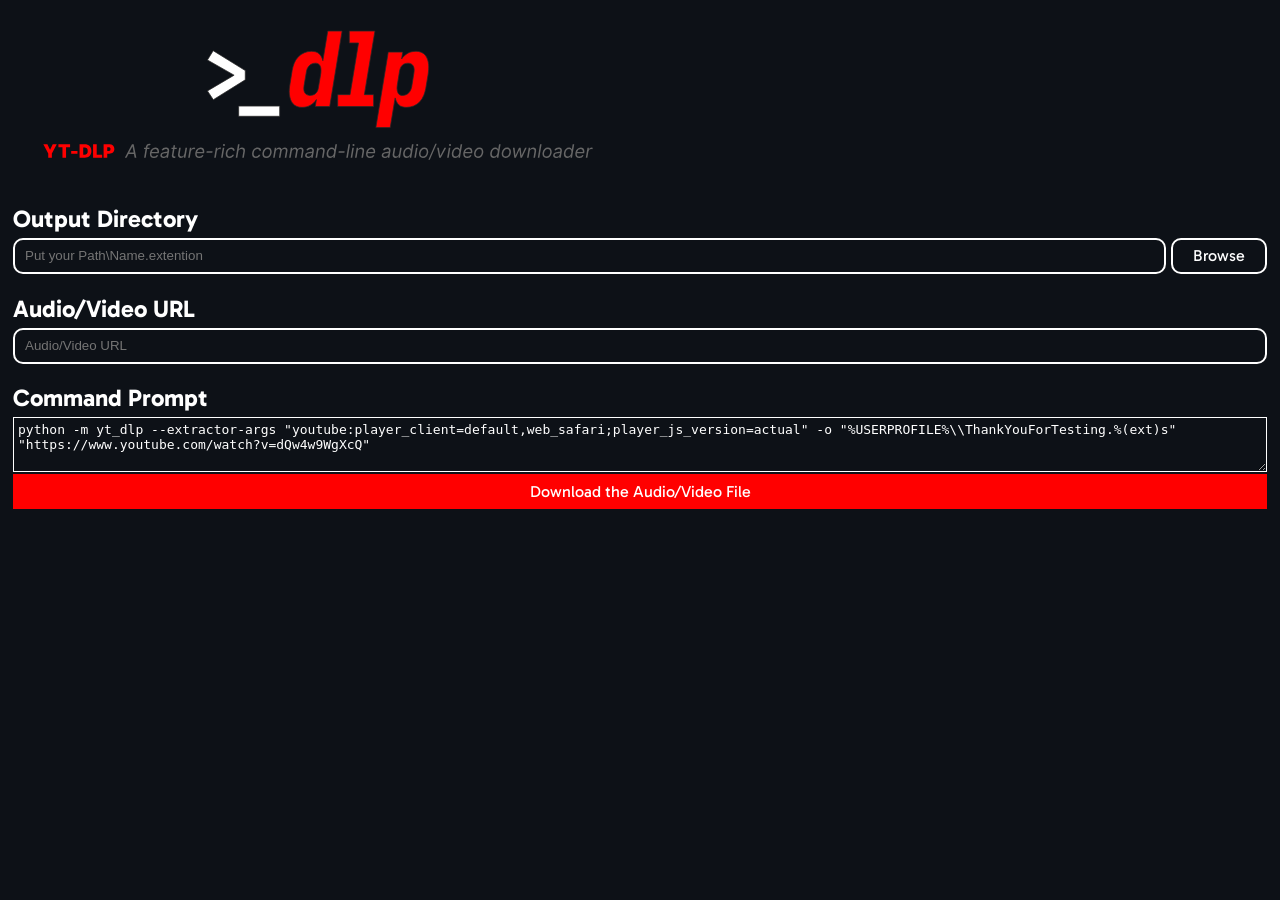
<file: auto_yt_dlp/web/index.html>
<!DOCTYPE html>
<html>
<head>
  <!--<meta http-equiv="refresh" content="2"> <!--? This is to see the updates i make on the file live -->

  <meta charset="UTF-8">
  <meta name="viewport" content="width=device-width, initial-scale=1.0">
  <title>Auto Youtube Audio/Video Downloader Plus</title> 
  <link rel="icon" href="./favicon.ico" sizes="16x16" type="image/x-icon">
  <link rel="icon" href="./favicon.ico" sizes="32x32" type="image/x-icon">
  <link rel="icon" href="./favicon.ico" sizes="64x64" type="image/x-icon">
  <link rel="icon" href="./favicon.ico" sizes="128x128" type="image/x-icon">
  <link rel="icon" href="./favicon.ico" sizes="256x256" type="image/x-icon">
  <link rel="stylesheet" href="./styles/main.css">
  <script type="module" src="./scripts/utils.js"></script>
  <script type="module" src="./scripts/main.js"></script>
</head>
<body>
  <header>
    <a href="https://github.com/yt-dlp/yt-dlp" target="_blank"><img id="header_logo" src="assets/banner.svg" draggable="false" (dragstart)="false;"></a>
  </header>

  <section id="output-section">
    <h1>Output Directory</h1>
    <div class="general-input-div" id="output-div">
      <input class="general-input" id="output_path_text" type="text" placeholder="Put your Path\Name.extention">
      <label for="output_path_browse" class="file_input">
        Browse
        <input id="output_path_browse" type="button">
      </label>
    </div>
  </section>

  <section id="url_input-section">
    <h1>Audio/Video URL</h1>
    <div class="general-input-div" id="url_input-div">
      <input class="general-input" id="url-input" type="text" placeholder="Audio/Video URL">
    </div>
  </section>

  <section id="commnand_view-section">
    <h1>Command Prompt</h1>
    <div id="commnand_view-div">
      <textarea id="command_view_text" readonly>python -m yt_dlp --extractor-args "youtube:player_client=default,web_safari;player_js_version=actual" -o "%USERPROFILE%\\ThankYouForTesting.%(ext)s" "https://www.youtube.com/watch?v=dQw4w9WgXcQ"</textarea>
      <h1 id="command_output-h1">Command Output</h1>
      <textarea id="command_output_text" readonly></textarea>
      <label for="command_view_run" id="command_run">
        Download the Audio/Video File
        <input id="command_view_run" type="button">
      </label>
    </div>
  </section>
</body>
</html>
</file>
<file: auto_yt_dlp/web/styles/main.css>
@font-face {
  font-family: 'Gabarito';
  src: url('../Gabarito-VariableFont_wght.ttf');
}

:root {
  /*YT-DLP COLOR*/
  --background_color-logo: #282828; /* Color picked from the logo background */
  /*--button_background_color-logo: #535252;
  --button_border_color-logo: #373737;*/

  /*GITHUB COLOR*/
  --background_color-github: #0d1117; /* Color picked from the github background */
  /*--button_background_color-github: #2a3543;
  --button_border_color-github: #1e283c;
  --input_background_color-github: #374854;
  --input_border_color-github: #161f32;*/
}

body {
  background-color: var(--background_color-github);
  color: white;
  font-family: 'Gabarito';
  padding-left: 5px;
  padding-right: 5px;
}

header {
  padding: 20px 30px;
  margin: 10px auto;
}

#header_logo {
  width: 550px;
  height: auto;
}

h1 {
  margin-bottom: 5px;
}

input[type="button"] {
  display: none;
}

.file_input {
  border: 2px solid white;
  border-radius: 10px;
  background-color: var(--background_color-github);
  display: inline-block;
  padding: 6px 20px;
  margin-left: 5px;
  margin-right: 0px;
  cursor: pointer;
  text-align: center;
}

.general-input-div {
  display: flex;
  flex-wrap: nowrap;
}

.general-input {
  color: white;
  border: 2px solid white;
  border-radius: 10px;
  background-color: var(--input_background_color-github);
  padding-left: 10px;
  width: 100%;
  height: 30px;
}

#commnand_view-div {
  display: flex;
  flex-wrap: wrap;
  overflow: hidden;
}

#command_output-h1 {
  margin-top: 5px;
  display: none;
}

#command_view_text, #command_output_text {
  color: white;
  border: 1px solid white;
  border-radius: 0px;
  background-color: var(--input_background_color-github);
  padding: 4px;
  width: 100%;
  min-height: 45px;
  font-size: medium;
  text-wrap: stable;
  field-sizing: content;
}

#command_output_text {
  display: none;
}

#commnand_view-div label {
  border: 2px solid red;
  border-radius: 0px;
  background-color: red;
  margin-top: 2px;
  cursor: pointer;
  text-align: center;
}

#command_run {
  display: inline-block;
  padding: 6px 20px;
  width: 100%;
}

#commnand_view-div div {
  display: flex;
  width: 100%;
}

#clear_output {
  display: none;
  padding: 6px 20px;
  margin-right: 2px;
  width: 100%;
}

#open_download {
  display: none;
  padding: 6px 20px;
  margin-left: 2px;
  width: 100%;
}
</file>
